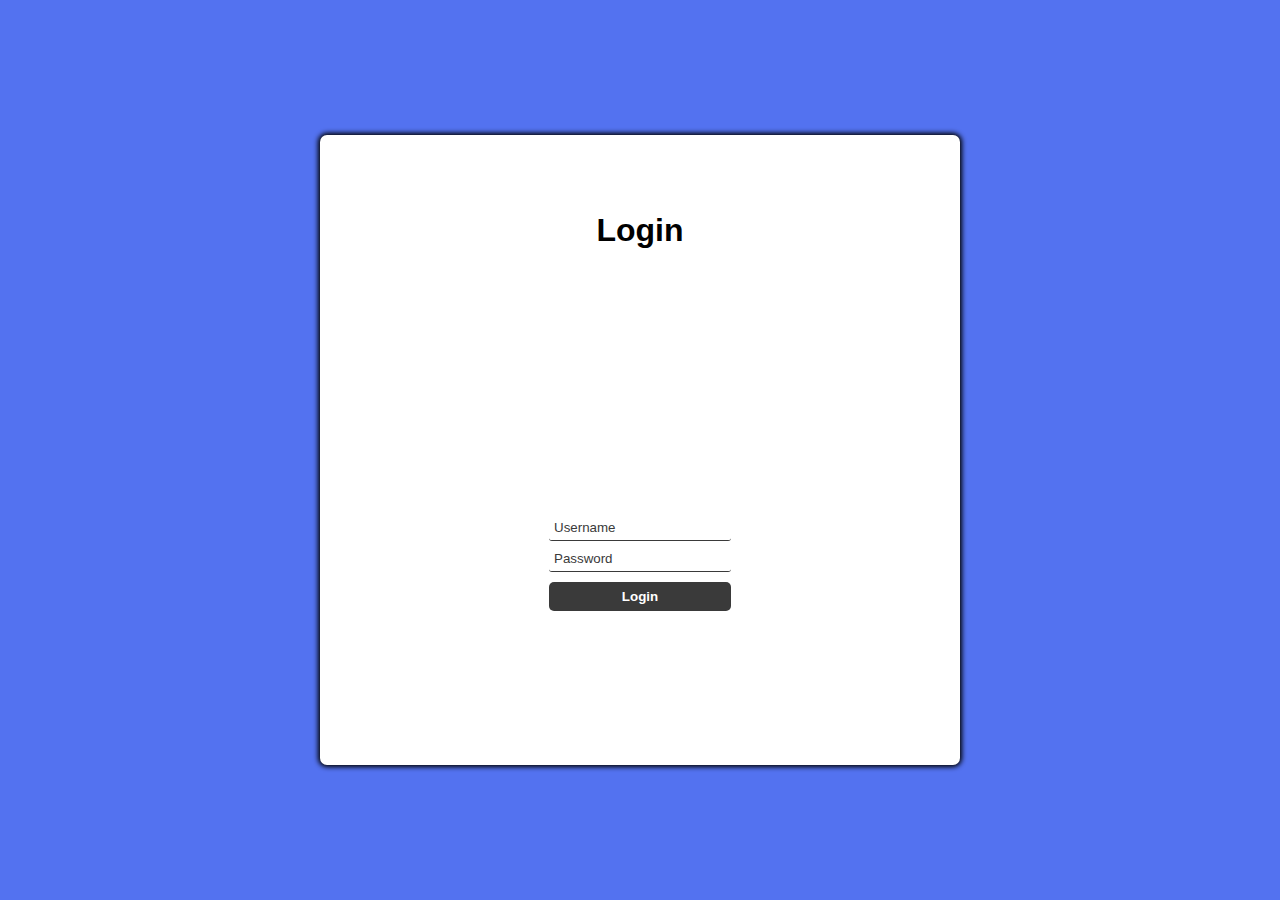
<file: index.html>
<!DOCTYPE html> 
<html lang="en">

<head>
  <meta charset="UTF-8">
  <meta name="viewport" content="width=device-width, initial-scale=1.0">
  <title>Login</title>
  <link rel="stylesheet" href="login-page.css">
  <script defer src="login-page.js"></script>
</head>

<body>
  <main id="main-holder">
    <h1 id="login-header">Login</h1>
    
    <div id="login-error-msg-holder">
      <p id="login-error-msg">Invalid username <span id="error-msg-second-line">and/or password</span></p>
    </div>
    
    <form id="login-form" action="quote.html">
      <input type="text" name="username" id="username-field" class="login-form-field" placeholder="Username">
      <input type="password" name="password" id="password-field" class="login-form-field" placeholder="Password">
      <input type="submit" value="Login" id="login-form-submit">
    </form>
  
  </main>
</body>
</file>
<file: login-page.css>
/* Import Google Font - Poppins */
html {
  height: 100%;
}

body {
  height: 100%;
  margin: 0;
  font-family: Arial, Helvetica, sans-serif;
  display: grid;
  justify-items: center;
  align-items: center;
  background-color: #3a3a3a;
}

#main-holder {
  width: 50%;
  height: 70%;
  display: grid;
  justify-items: center;
  align-items: center;
  background-color: white;
  border-radius: 7px;
  box-shadow: 0px 0px 5px 2px black;
}

#login-error-msg-holder {
  width: 100%;
  height: 100%;
  display: grid;
  justify-items: center;
  align-items: center;
}

#login-error-msg {
  width: 23%;
  text-align: center;
  margin: 0;
  padding: 5px;
  font-size: 12px;
  font-weight: bold;
  color: #8a0000;
  border: 1px solid #8a0000;
  background-color: #e58f8f;
  opacity: 0;
}

#error-msg-second-line {
  display: block;
}

#login-form {
  align-self: flex-start;
  display: grid;
  justify-items: center;
  align-items: center;
}

.login-form-field::placeholder {
  color: #3a3a3a;
}

.login-form-field {
  border: none;
  border-bottom: 1px solid #3a3a3a;
  margin-bottom: 10px;
  border-radius: 3px;
  outline: none;
  padding: 0px 0px 5px 5px;
}

#login-form-submit {
  width: 100%;
  padding: 7px;
  border: none;
  border-radius: 5px;
  color: white;
  font-weight: bold;
  background-color: #3a3a3a;
  cursor: pointer;
  outline: none;
}
@import url('https://fonts.googleapis.com/css2?family=Poppins:wght@400;500;600;700&display=swap');
*{
  margin: 0;
  padding: 0;
  box-sizing: border-box;
  font-family: 'Poppins', sans-serif;
}
body{
  display: flex;
  align-items: center;
  justify-content: center;
  min-height: 100vh;
  background: #5372F0;
}
.wrapper{
  width: 605px;
  background: #fff;
  border-radius: 15px;
  padding: 30px 30px 25px;
  box-shadow: 0 12px 35px rgba(0,0,0,0.1);
}
header, .content :where(i, p, span){
  color: #202842;
}
.wrapper header{
  font-size: 35px;
  font-weight: 600;
  text-align: center;
}
.wrapper .content{
  margin: 35px 0;
}
.content .quote-area{
  display: flex;
  justify-content: center;
}
.quote-area i{
  font-size: 15px;
}
.quote-area i:first-child{
  margin: 3px 10px 0 0;
}
.quote-area i:last-child{
  display: flex;
  margin: 0 0 3px 10px;
  align-items: flex-end;
}
.quote-area .quote{
  font-size: 22px;
  text-align: center;
  word-break: break-all;
}
.content .author{
  display: flex;
  font-size: 18px;
  margin-top: 20px;
  font-style: italic;
  justify-content: flex-end;
}
.author span:first-child{
  margin: -7px 5px 0 0;
  font-family: monospace;
}
.wrapper .buttons{
  border-top: 1px solid #ccc;
}
.buttons .features{
  display: flex;
  margin-top: 20px;
  align-items: center;
  justify-content: space-between;
}
.features ul{
  display: flex;
}
.features ul li{
  margin: 0 5px;
  height: 47px;
  width: 47px;
  display: flex;
  cursor: pointer;
  color: #5372F0;
  list-style: none;
  border-radius: 50%;
  align-items: center;
  justify-content: center;
  border: 2px solid #5372F0;
  transition: all 0.3s ease;
}
.features ul li:first-child{
  margin-left: 0;
}
ul li:is(:hover, .active){
  color: #fff;
  background: #5372F0;
}
ul .speech.active{
  pointer-events: none;
}
.buttons button{
  border: none;
  color: #fff;
  outline: none;
  font-size: 16px;
  cursor: pointer;
  padding: 13px 22px;
  border-radius: 30px;
  background: #5372F0;
}
.buttons button.loading{
  opacity: 0.7;
  pointer-events: none;
}
</file>
